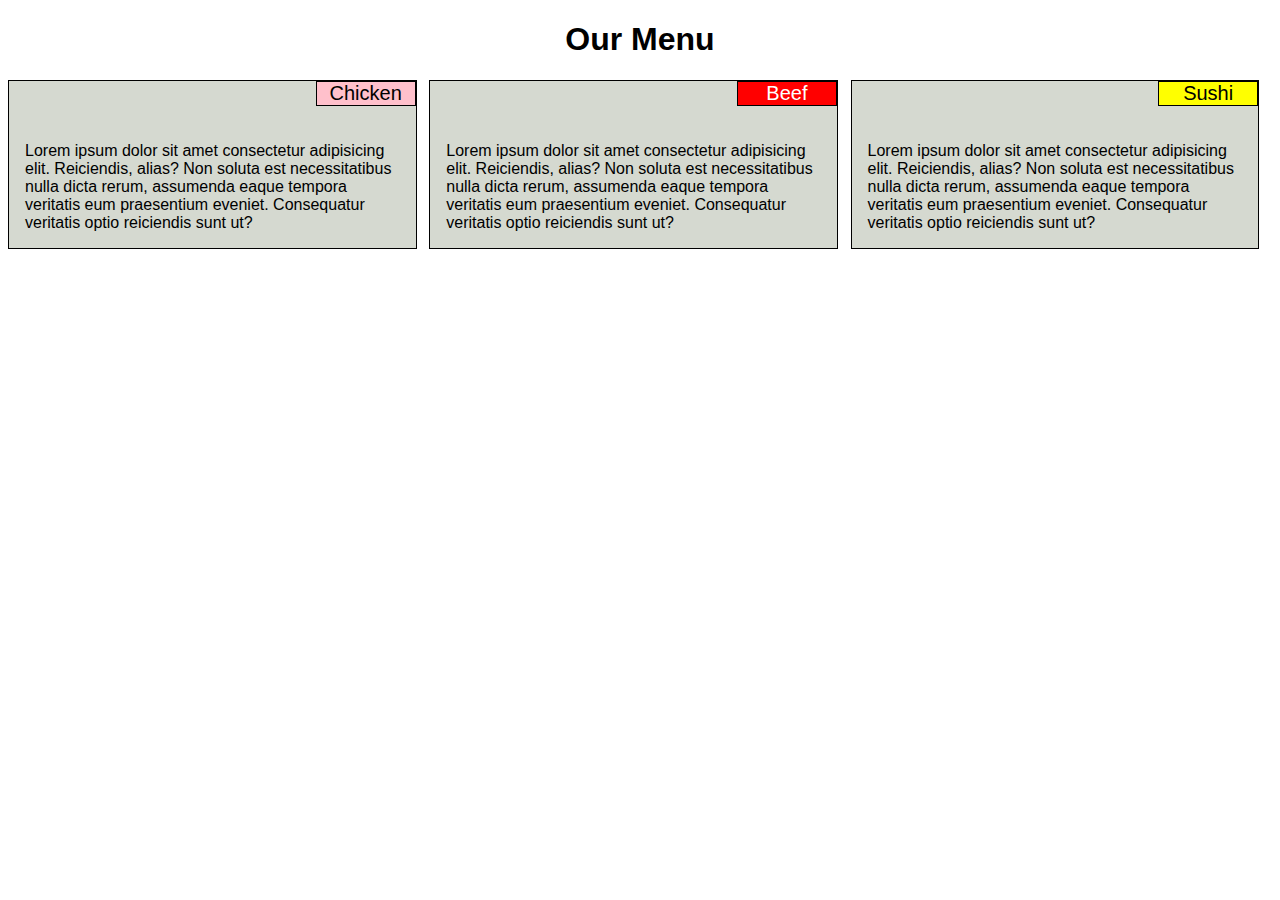
<file: module2-solution/index.html>
<!DOCTYPE html>
<html>
  <head>
    <meta charset="utf-8" />
    <title>Module2-solution</title>
    <meta name="viewport" content="width=device-width, initial-scale=1" />
    <link rel="stylesheet" href="CSS/main.css" />
  </head>
  <body>
    <h1>Our Menu</h1>
    <div class="row">
      <div class="col-lg-4 col-md-6">
        <p class="pink">Chicken</p>
        <section>
          Lorem ipsum dolor sit amet consectetur adipisicing elit. Reiciendis,
          alias? Non soluta est necessitatibus nulla dicta rerum, assumenda
          eaque tempora veritatis eum praesentium eveniet. Consequatur veritatis
          optio reiciendis sunt ut?
        </section>
      </div>

      <div class="col-lg-4 col-md-6">
        <p class="red">Beef</p>
        <section>
          Lorem ipsum dolor sit amet consectetur adipisicing elit. Reiciendis,
          alias? Non soluta est necessitatibus nulla dicta rerum, assumenda
          eaque tempora veritatis eum praesentium eveniet. Consequatur veritatis
          optio reiciendis sunt ut?
        </section>
      </div>

      <div class="col-lg-4 col-md-12">
        <p class="yellow">Sushi</p>
        <section>
          Lorem ipsum dolor sit amet consectetur adipisicing elit. Reiciendis,
          alias? Non soluta est necessitatibus nulla dicta rerum, assumenda
          eaque tempora veritatis eum praesentium eveniet. Consequatur veritatis
          optio reiciendis sunt ut?
        </section>
      </div>
    </div>
  </body>
</html>
</file>
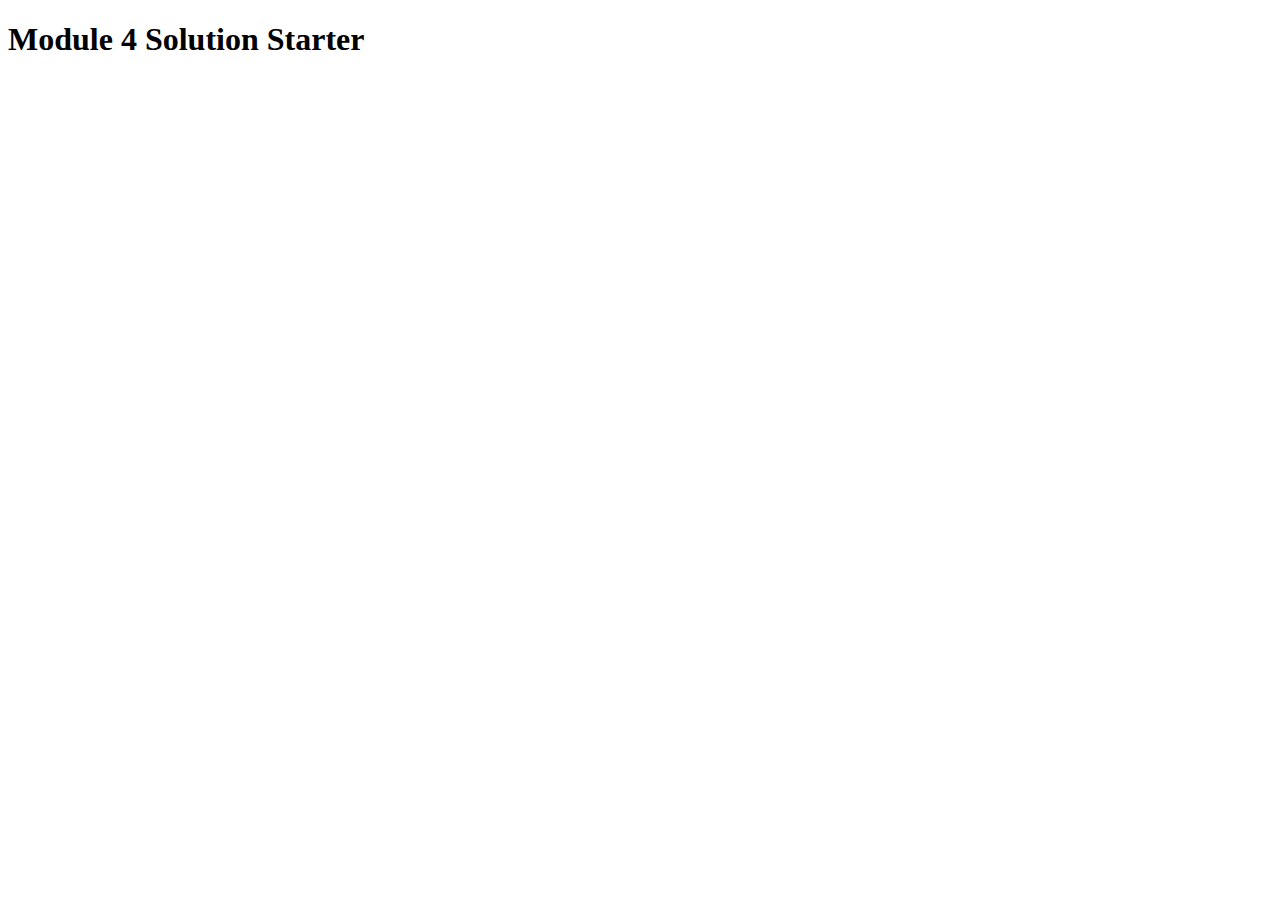
<file: module4-solution/index.html>
<!DOCTYPE html>
<html>
<head>
  <meta charset="utf-8">
  <title>Module 4 Solution Starter</title>
  <script src="SpeakHello.js"></script>
  <script src="SpeakGoodBye.js"></script>
  <script src="script.js"></script>
</head>
<body>
  <h1>Module 4 Solution Starter</h1>
</body>
</html>
</file>
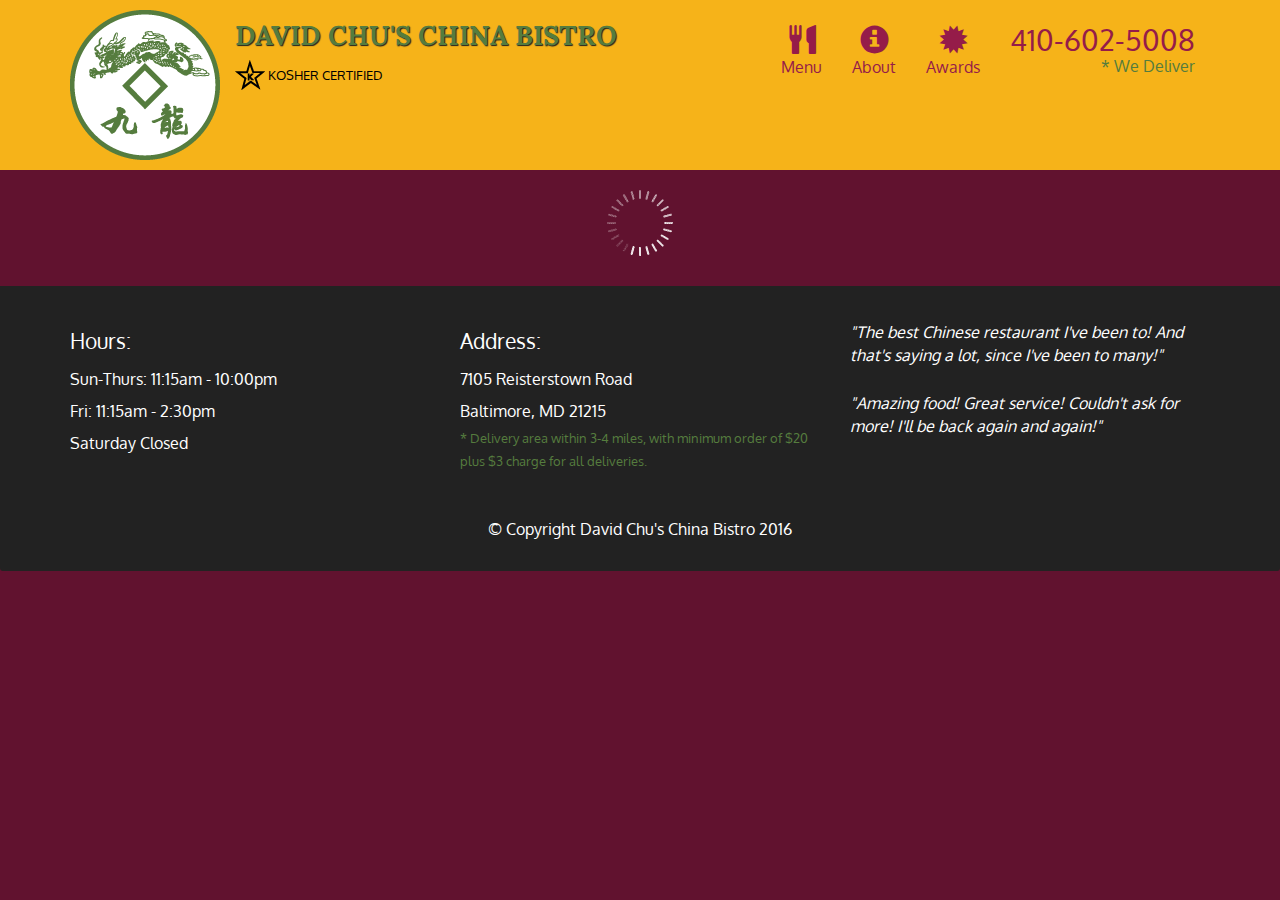
<file: module5-solution/index.html>
<!doctype html>
<html lang="en">
  <head>
    <meta charset="utf-8">
    <meta http-equiv="X-UA-Compatible" content="IE=edge">
    <meta name="viewport" content="width=device-width, initial-scale=1">
    <title>David Chu's China Bistro</title>
    <link rel="stylesheet" href="css/bootstrap.min.css">
    <link rel="stylesheet" href="css/styles.css">
    <link href='https://fonts.googleapis.com/css?family=Oxygen:400,300,700' rel='stylesheet' type='text/css'>
    <link href='https://fonts.googleapis.com/css?family=Lora' rel='stylesheet' type='text/css'>
  </head>
<body>
  <header>
    <nav id="header-nav" class="navbar navbar-default">
      <div class="container">
        <div class="navbar-header">
          <a href="index.html" class="pull-left visible-md visible-lg">
            <div id="logo-img" alt="Logo image"></div>
          </a>

          <div class="navbar-brand">
            <a href="index.html"><h1>David Chu's China Bistro</h1></a>
            <p>
              <img src="images/star-k-logo.png" alt="Kosher certification">
              <span>Kosher Certified</span>
            </p>
          </div>

          <button id="navbarToggle" type="button" class="navbar-toggle collapsed" data-toggle="collapse" data-target="#collapsable-nav" aria-expanded="false">
            <span class="sr-only">Toggle navigation</span>
            <span class="icon-bar"></span>
            <span class="icon-bar"></span>
            <span class="icon-bar"></span>
          </button>
        </div>
        
        <div id="collapsable-nav" class="collapse navbar-collapse">
           <ul id="nav-list" class="nav navbar-nav navbar-right">
            <li id="navHomeButton" class="visible-xs active">
              <a href="index.html">
                <span class="glyphicon glyphicon-home"></span> Home</a>
            </li>
            <li id="navMenuButton">
              <a href="#" onclick="$dc.loadMenuCategories();">
                <span class="glyphicon glyphicon-cutlery"></span><br class="hidden-xs"> Menu</a>
            </li>
            <li>
              <a href="#">
                <span class="glyphicon glyphicon-info-sign"></span><br class="hidden-xs"> About</a>
            </li>
            <li>
              <a href="#">
                <span class="glyphicon glyphicon-certificate"></span><br class="hidden-xs"> Awards</a>
            </li>
            <li id="phone" class="hidden-xs">
              <a href="tel:410-602-5008">
                <span>410-602-5008</span></a><div>* We Deliver</div>
            </li>
          </ul><!-- #nav-list -->
        </div><!-- .collapse .navbar-collapse -->
      </div><!-- .container -->
    </nav><!-- #header-nav -->
  </header>

  <div id="call-btn" class="visible-xs">
    <a class="btn" href="tel:410-602-5008">
    <span class="glyphicon glyphicon-earphone"></span>
    410-602-5008
    </a>
  </div>
  <div id="xs-deliver" class="text-center visible-xs">* We Deliver</div>

  <div id="main-content" class="container"></div>

  <footer class="panel-footer">
    <div class="container">
      <div class="row">
        <section id="hours" class="col-sm-4">
          <span>Hours:</span><br>
          Sun-Thurs: 11:15am - 10:00pm<br>
          Fri: 11:15am - 2:30pm<br>
          Saturday Closed
          <hr class="visible-xs">
        </section>
        <section id="address" class="col-sm-4">
          <span>Address:</span><br>
          7105 Reisterstown Road<br>
          Baltimore, MD 21215
          <p>* Delivery area within 3-4 miles, with minimum order of $20 plus $3 charge for all deliveries.</p>
          <hr class="visible-xs">
        </section>
        <section id="testimonials" class="col-sm-4">
          <p>"The best Chinese restaurant I've been to! And that's saying a lot, since I've been to many!"</p>
          <p>"Amazing food! Great service! Couldn't ask for more! I'll be back again and again!"</p>
        </section>
      </div>
      <div class="text-center">&copy; Copyright David Chu's China Bistro 2016</div>
    </div>
  </footer>

  <!-- jQuery (Bootstrap JS plugins depend on it) -->
  <script src="js/jquery-2.1.4.min.js"></script>
  <script src="js/bootstrap.min.js"></script>
  <script src="js/ajax-utils.js"></script>
  <script src="js/script.js"></script>
</body>
</html>
</file>
<file: module2-solution/CSS/main.css>
* {
  box-sizing: border-box;
}
.row {
  width: 100%;
}
h1 {
  font-family: Arial, Helvetica, sans-serif;
  text-align: center;
}
div > div {
  background-color: #d5d9d0;
  border: 1px solid black;
  width: 90%;
  margin-left: auto;
  margin-right: auto;
  margin-bottom: 1em;
}
.yellow {
  background-color: yellow;
  text-align: center;
  font-family: Arial, Helvetica, sans-serif;
  font-size: 125%;
  border: 1px solid black;
  margin-top: 0px;
  width: 100px;
  float: right;
}
.red {
  background-color: red;
  text-align: center;
  font-family: Arial, Helvetica, sans-serif;
  font-size: 125%;
  color: white;
  border: 1px solid black;
  margin-top: 0px;
  width: 100px;
  float: right;
}

.pink {
  background-color: pink;
  text-align: center;
  font-family: Arial, Helvetica, sans-serif;
  font-size: 125%;
  border: 1px solid black;
  margin-top: 0px;
  width: 100px;
  float: right;
}
section {
  font-family: Arial, Helvetica, sans-serif;
  padding: 1em;
  clear: right;
}

@media (min-width: 992px) {
  .col-lg-1,
  .col-lg-2,
  .col-lg-3,
  .col-lg-4,
  .col-lg-5,
  .col-lg-6,
  .col-lg-7,
  .col-lg-8,
  .col-lg-9,
  .col-lg-10,
  .col-lg-11,
  .col-lg-12 {
    float: left;
    margin-right: 1%;
  }

  .col-lg-1 {
    width: 8.33%;
  }
  .col-lg-2 {
    width: 16.66%;
  }
  .col-lg-3 {
    width: 25%;
  }
  .col-lg-4 {
    width: 32.33%;
  }
  .col-lg-5 {
    width: 41.66%;
  }
  .col-lg-6 {
    width: 50%;
  }
  .col-lg-7 {
    width: 58.33%;
  }
  .col-lg-8 {
    width: 66.66%;
  }
  .col-lg-9 {
    width: 74.99%;
  }
  .col-lg-10 {
    width: 83.33%;
  }
  .col-lg-11 {
    width: 91.66%;
  }
  .col-lg-12 {
    width: 100%;
  }
}
@media (min-width: 768px) and (max-width: 991px) {
  .col-md-1,
  .col-md-2,
  .col-md-3,
  .col-md-4,
  .col-md-5,
  .col-md-6,
  .col-md-7,
  .col-md-8,
  .col-md-9,
  .col-md-10,
  .col-md-11,
  .col-md-12 {
    float: left;
    margin-right: 1%;
  }

  .col-md-1 {
    width: 8.33%;
  }
  .col-md-2 {
    width: 16.66%;
  }
  .col-md-3 {
    width: 25%;
  }
  .col-md-4 {
    width: 33%;
  }
  .col-md-5 {
    width: 41.66%;
  }
  .col-md-6 {
    width: 49%;
  }
  .col-md-7 {
    width: 58.33%;
  }
  .col-md-8 {
    width: 66.66%;
  }
  .col-md-9 {
    width: 74.99%;
  }
  .col-md-10 {
    width: 83.33%;
  }
  .col-md-11 {
    width: 91.66%;
  }
  .col-md-12 {
    width: 99%;
  }
}
</file>
<file: module5-solution/css/styles.css>
body {
  font-size: 16px;
  color: #fff;
  background-color: #61122f;
  font-family: 'Oxygen', sans-serif;
}

/** HEADER **/
#header-nav {
  background-color: #f6b319;
  border-radius: 0;
  border: 0;
}

#logo-img {
  background: url('../images/restaurant-logo_large.png') no-repeat;
  width: 150px;
  height: 150px;
  margin: 10px 15px 10px 0;
}

.navbar-brand {
  padding-top: 25px;
}
.navbar-brand h1 { /* Restaurant name */
  font-family: 'Lora', serif;
  color: #557c3e;
  font-size: 1.5em;
  text-transform: uppercase;
  font-weight: bold;
  text-shadow: 1px 1px 1px #222;
  margin-top: 0;
  margin-bottom: 0;
  line-height: .75;
}
.navbar-brand a:hover, .navbar-brand a:focus {
  text-decoration: none;
}
.navbar-brand p { /* Kosher cert */
  color: #000;
  text-transform: uppercase;
  font-size: .7em;
  margin-top: 15px;
}
.navbar-brand p span { /* Star-K */
  vertical-align: middle;
}

#nav-list {
  margin-top: 10px;
}
#nav-list a {
  color: #951C49;
  text-align: center;
}
#nav-list a:hover {
  background: #E7E7E7;
}
#nav-list a span {
  font-size: 1.8em;
}

#phone {
  margin-top: 5px;
}
#phone a { /* Phone number */
  text-align: right;
  padding-bottom: 0;
}
#phone div { /* We Deliver */
  color: #557c3e;
  text-align: right;
  padding-right: 15px;
}

.navbar-header button.navbar-toggle, .navbar-header .icon-bar {
  border: 1px solid #61122f;
}
.navbar-header button.navbar-toggle {
  clear: both;
  margin-top: -30px;
}
/* END HEADER */

/* FOOTER */
.panel-footer {
  margin-top: 30px;
  padding-top: 35px;
  padding-bottom: 30px;
  background-color: #222;
  border-top: 0;
}
.panel-footer div.row {
  margin-bottom: 35px;
}
#hours, #address {
  line-height: 2;
}
#hours > span, #address > span {
  font-size: 1.3em;
}
#address p {
  color: #557c3e;
  font-size: .8em;
  line-height: 1.8;
}
#testimonials {
  font-style: italic;
}
#testimonials p:nth-child(2) {
  margin-top: 25px;
}
/* END FOOTER */



/* HOME PAGE */
.container .jumbotron {
  box-shadow: 0 0 50px #3F0C1F;
  border: 2px solid #3F0C1F;
}

#menu-tile, #specials-tile, #map-tile {
  height: 250px;
  width: 100%;
  margin-bottom: 15px;
  position: relative;
  border: 2px solid #3F0C1F;
  overflow: hidden;
}
#menu-tile:hover, #specials-tile:hover, #map-tile:hover {
  box-shadow: 0 1px 5px 1px #cccccc;
}
#menu-tile {
  background: url('../images/menu-tile.jpg') no-repeat;
  background-position: center;
}
#specials-tile {
  background: url('../images/specials-tile.jpg') no-repeat;
  background-position: center;
}
#menu-tile span, #specials-tile span, #map-tile span {
  position: absolute;
  bottom: 0;
  right: 0;
  width: 100%;
  text-align: center;
  font-size: 1.6em;
  text-transform: uppercase;
  background-color: #000;
  color: #fff;
  opacity: .8;
}
/* END HOME PAGE */

/* MENU CATEGORIES PAGE */
.category-tile { 
  position: relative;
  border: 2px solid #3F0C1F;
  overflow: hidden;
  width: 200px;
  height: 200px;
  margin: 0 auto 15px;
}
.category-tile span {
  position: absolute;
  bottom: 0;
  right: 0;
  width: 100%;
  text-align: center;
  font-size: 1.2em;
  text-transform: uppercase;
  background-color: #000;
  color: #fff;
  opacity: .8;
}
.category-tile:hover {
  box-shadow: 0 1px 5px 1px #cccccc;
}

#menu-categories-title + div {
  margin-bottom: 50px;
}
/* END MENU CATEGORIES PAGE */

/* SINGLE CATEGORY PAGE */
.menu-item-tile {
  margin-bottom: 25px;
}
.menu-item-tile hr {
  width: 80%;
}
.menu-item-tile .menu-item-price {
  font-size: 1.1em;
  text-align: right;
  margin-top: -15px;
  margin-right: -15px;
}
.menu-item-tile .menu-item-price span {
  font-size: .6em;
}
.menu-item-photo {
  position: relative;
  border: 2px solid #3F0C1F; 
  overflow: hidden;
  padding: 0;
  margin-right: -15px;
  margin-left: auto;
  margin-bottom: 20px;
  max-width: 250px;
}
.menu-item-photo div {
  position: absolute;
  bottom: 0;
  right: 0;
  width: 80px;
  background-color: #557c3e;
  text-align: center;
}
.menu-item-description {
  padding-right: 30px;
}
h3.menu-item-title {
  margin: 0 0 10px;
}
.menu-item-details {
  font-size: .9em;
  font-style: italic;
}
/* END SINGLE CATEGORY PAGE */


/********** Large devices only **********/
@media (min-width: 1200px) {
  .container .jumbotron {
    background: url('../images/jumbotron_1200.jpg') no-repeat;
    height: 675px;
  }
}

/********** Medium devices only **********/
@media (min-width: 992px) and (max-width: 1199px) {
  /* Header */
  #logo-img {
    background: url('../images/restaurant-logo_medium.png') no-repeat;
    width: 100px;
    height: 100px;
    margin: 5px 5px 5px 0;
  }
  /* End Header */

  /* Home Page */
  .container .jumbotron {
    background: url('../images/jumbotron_992.jpg') no-repeat;
    height: 558px;
  }
  /* End Home Page */
}

/********** Small devices only **********/
@media (min-width: 768px) and (max-width: 991px) {
  /* Home Page */
  .container .jumbotron {
    background: url('../images/jumbotron_768.jpg') no-repeat;
    height: 432px;
  }
  /* End Home Page */
}

/********** Extra small devices only **********/
@media (max-width: 767px) {
  /* Header */
  .navbar-brand {
    padding-top: 10px;
    height: 80px;
  }
  .navbar-brand h1 { /* Restaurant name */
    padding-top: 10px;
    font-size: 5vw; /* 1vw = 1% of viewport width */
  }
  .navbar-brand p { /* Kosher cert */
    font-size: .6em;
    margin-top: 12px;
  }
  .navbar-brand p img { /* Star-K */
    height: 20px;
  }

  #collapsable-nav a { /* Collapsed nav menu text */
    font-size: 1.2em;
  }
  #collapsable-nav a span { /* Collapsed nav menu glyph */
    font-size: 1em;
    margin-right: 5px;
  }

  #call-btn > a {
    font-size: 1.5em;
    display: block;
    margin: 0 20px;
    padding: 10px;
    border: 2px solid #fff;
    background-color: #f6b319;
    color: #951c49;
  }
  #xs-deliver {
    margin-top: 5px;
    font-size: .7em;
    letter-spacing: .1em;
    text-transform: uppercase;
  }
  /* End Header */

  /* Footer */
  .panel-footer section {
    margin-bottom: 30px;
    text-align: center;
  }
  .panel-footer section:nth-child(3) {
    margin-bottom: 0; /* margin already exists on the whole row */
  }
  .panel-footer section hr {
    width: 50%;
  }
  /* End Footer */

  /* Home Page */
  .container .jumbotron {
    margin-top: 30px;
    padding: 0;
  }
  #menu-tile, #specials-tile {
    width: 360px;
    margin: 0 auto 15px;
  }

  .menu-item-photo {
    margin-right: auto;
  }
  .menu-item-tile .menu-item-price {
    text-align: center;
  }
  .menu-item-description {
    text-align: center;;
  }
}


/********** Super extra small devices Only :-) (e.g., iPhone 4) **********/
@media (max-width: 479px) {
  /* Header */
  .navbar-brand h1 { /* Restaurant name */
    padding-top: 5px;
    font-size: 6vw;
  }
  /* End Header */
  
  /* Home page */
  #menu-tile, #specials-tile {
    width: 280px;
    margin: 0 auto 15px;
  }

  .col-xxs-12 {
    position: relative;
    min-height: 1px;
    padding-right: 15px;
    padding-left: 15px;
    float: left;
    width: 100%;
  }
}
</file>
